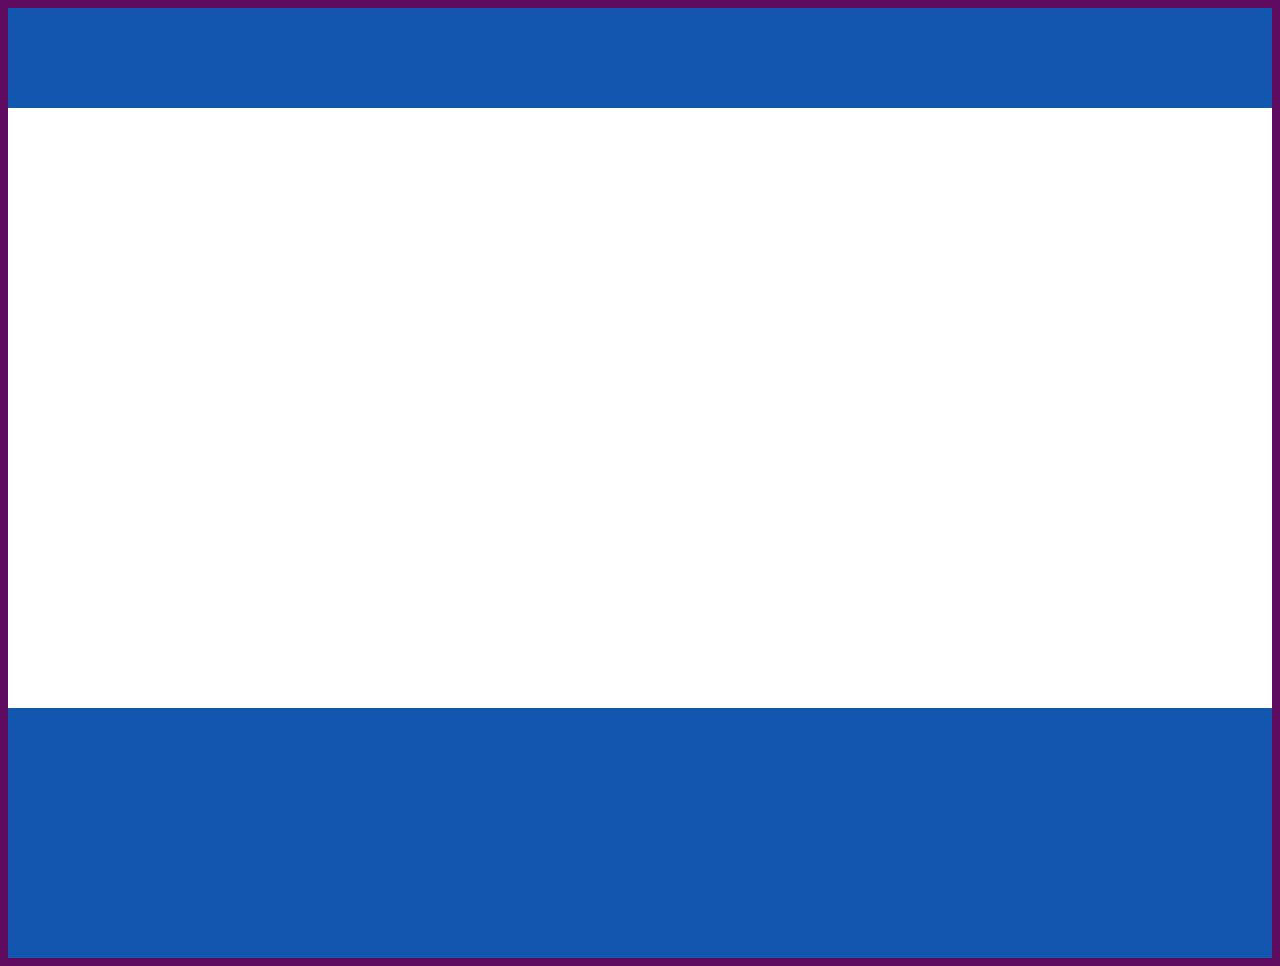
<file: james/layout1/index.html>
<!DOCTYPE html>
<html>
<head>
	<title></title>
	<link rel="stylesheet" type="text/css" href="css/style.css">
</head>
<body>
<div id="header"></div>
<div id="content"></div>
<div id="footer"></div>
</body>
</html>
</file>
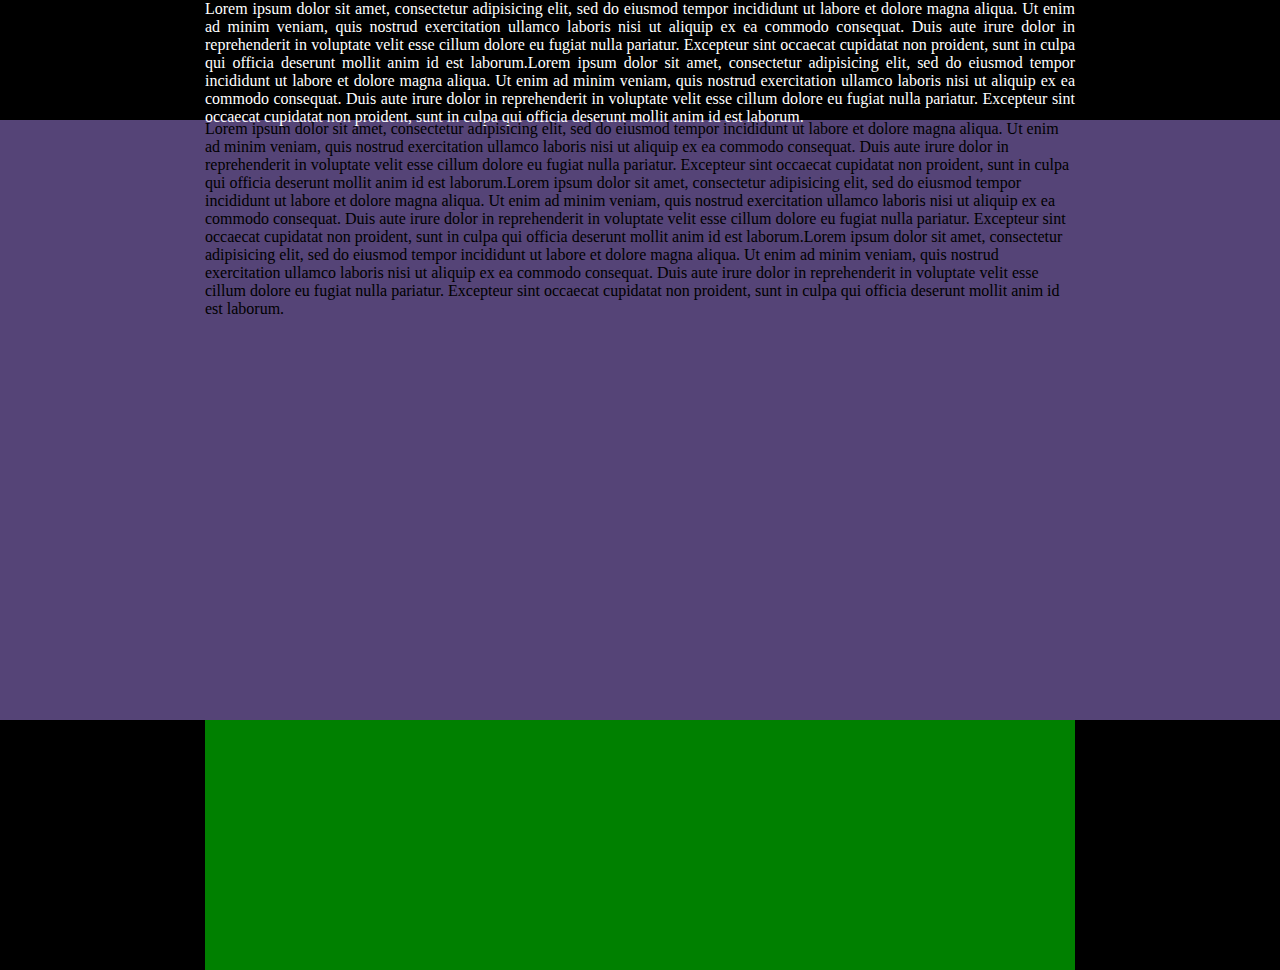
<file: james/layout2/index.html>
<!DOCTYPE html>
<html>
<head>
	<title></title>
	<link rel="stylesheet" type="text/css" href="css/style.css">
</head>
<body>
<div id="header">
	<div id="inside-header">
		Lorem ipsum dolor sit amet, consectetur adipisicing elit, sed do eiusmod
		tempor incididunt ut labore et dolore magna aliqua. Ut enim ad minim veniam,
		quis nostrud exercitation ullamco laboris nisi ut aliquip ex ea commodo
		consequat. Duis aute irure dolor in reprehenderit in voluptate velit esse
		cillum dolore eu fugiat nulla pariatur. Excepteur sint occaecat cupidatat non
		proident, sunt in culpa qui officia deserunt mollit anim id est laborum.Lorem ipsum dolor sit amet, consectetur adipisicing elit, sed do eiusmod
		tempor incididunt ut labore et dolore magna aliqua. Ut enim ad minim veniam,
		quis nostrud exercitation ullamco laboris nisi ut aliquip ex ea commodo
		consequat. Duis aute irure dolor in reprehenderit in voluptate velit esse
		cillum dolore eu fugiat nulla pariatur. Excepteur sint occaecat cupidatat non
		proident, sunt in culpa qui officia deserunt mollit anim id est laborum.
	</div>
</div>
<div id="content">
	<div id="inside-content">Lorem ipsum dolor sit amet, consectetur adipisicing elit, sed do eiusmod
	tempor incididunt ut labore et dolore magna aliqua. Ut enim ad minim veniam,
	quis nostrud exercitation ullamco laboris nisi ut aliquip ex ea commodo
	consequat. Duis aute irure dolor in reprehenderit in voluptate velit esse
	cillum dolore eu fugiat nulla pariatur. Excepteur sint occaecat cupidatat non
	proident, sunt in culpa qui officia deserunt mollit anim id est laborum.Lorem ipsum dolor sit amet, consectetur adipisicing elit, sed do eiusmod
	tempor incididunt ut labore et dolore magna aliqua. Ut enim ad minim veniam,
	quis nostrud exercitation ullamco laboris nisi ut aliquip ex ea commodo
	consequat. Duis aute irure dolor in reprehenderit in voluptate velit esse
	cillum dolore eu fugiat nulla pariatur. Excepteur sint occaecat cupidatat non
	proident, sunt in culpa qui officia deserunt mollit anim id est laborum.Lorem ipsum dolor sit amet, consectetur adipisicing elit, sed do eiusmod
	tempor incididunt ut labore et dolore magna aliqua. Ut enim ad minim veniam,
	quis nostrud exercitation ullamco laboris nisi ut aliquip ex ea commodo
	consequat. Duis aute irure dolor in reprehenderit in voluptate velit esse
	cillum dolore eu fugiat nulla pariatur. Excepteur sint occaecat cupidatat non
	proident, sunt in culpa qui officia deserunt mollit anim id est laborum.</div>
</div>
<div id="footer">
	<div id="inside-footer"></div>
</div>
</body>
</html>
</file>
<file: james/layout1/css/style.css>
body{
	background-color: #5D0A5F;
}
#header{
	height: 100px;
	width: 100%;
	background-color: #1256AF;
}
#content{
	height: 600px;
	width: 100%;
	background-color: #FFF;
}
#footer{
	height: 250px;
	width: 100%;
	background-color: #1256AF;
}
</file>
<file: james/layout2/css/style.css>
body{
	background-color: #554477;
	margin: 0;
	padding: 0;
}
#header{
	height: 120px;
	width: 100%;
	background-color: #000;
	color: #FFF;
	text-align: justify;
}
#inside-header{
	height: 120px;
	width: 870px;
	/*background-color: red;*/
	margin: 0 auto;
}
#content{
	min-height: 600px;
	height: auto;
	width: 100%;
	/*background-color: red;*/

}
#footer{
	height: 250px;
	width: 100%;
	background-color: #000;
}
#inside-content{
	min-height: 600px;
	height: auto;
	width: 870px;
	/*background-color: blue;*/
	margin: 0 auto;
}
#inside-footer{
	height: 250px;
	width: 870px;
	background-color: green;
	margin: 0 auto;
}
</file>
